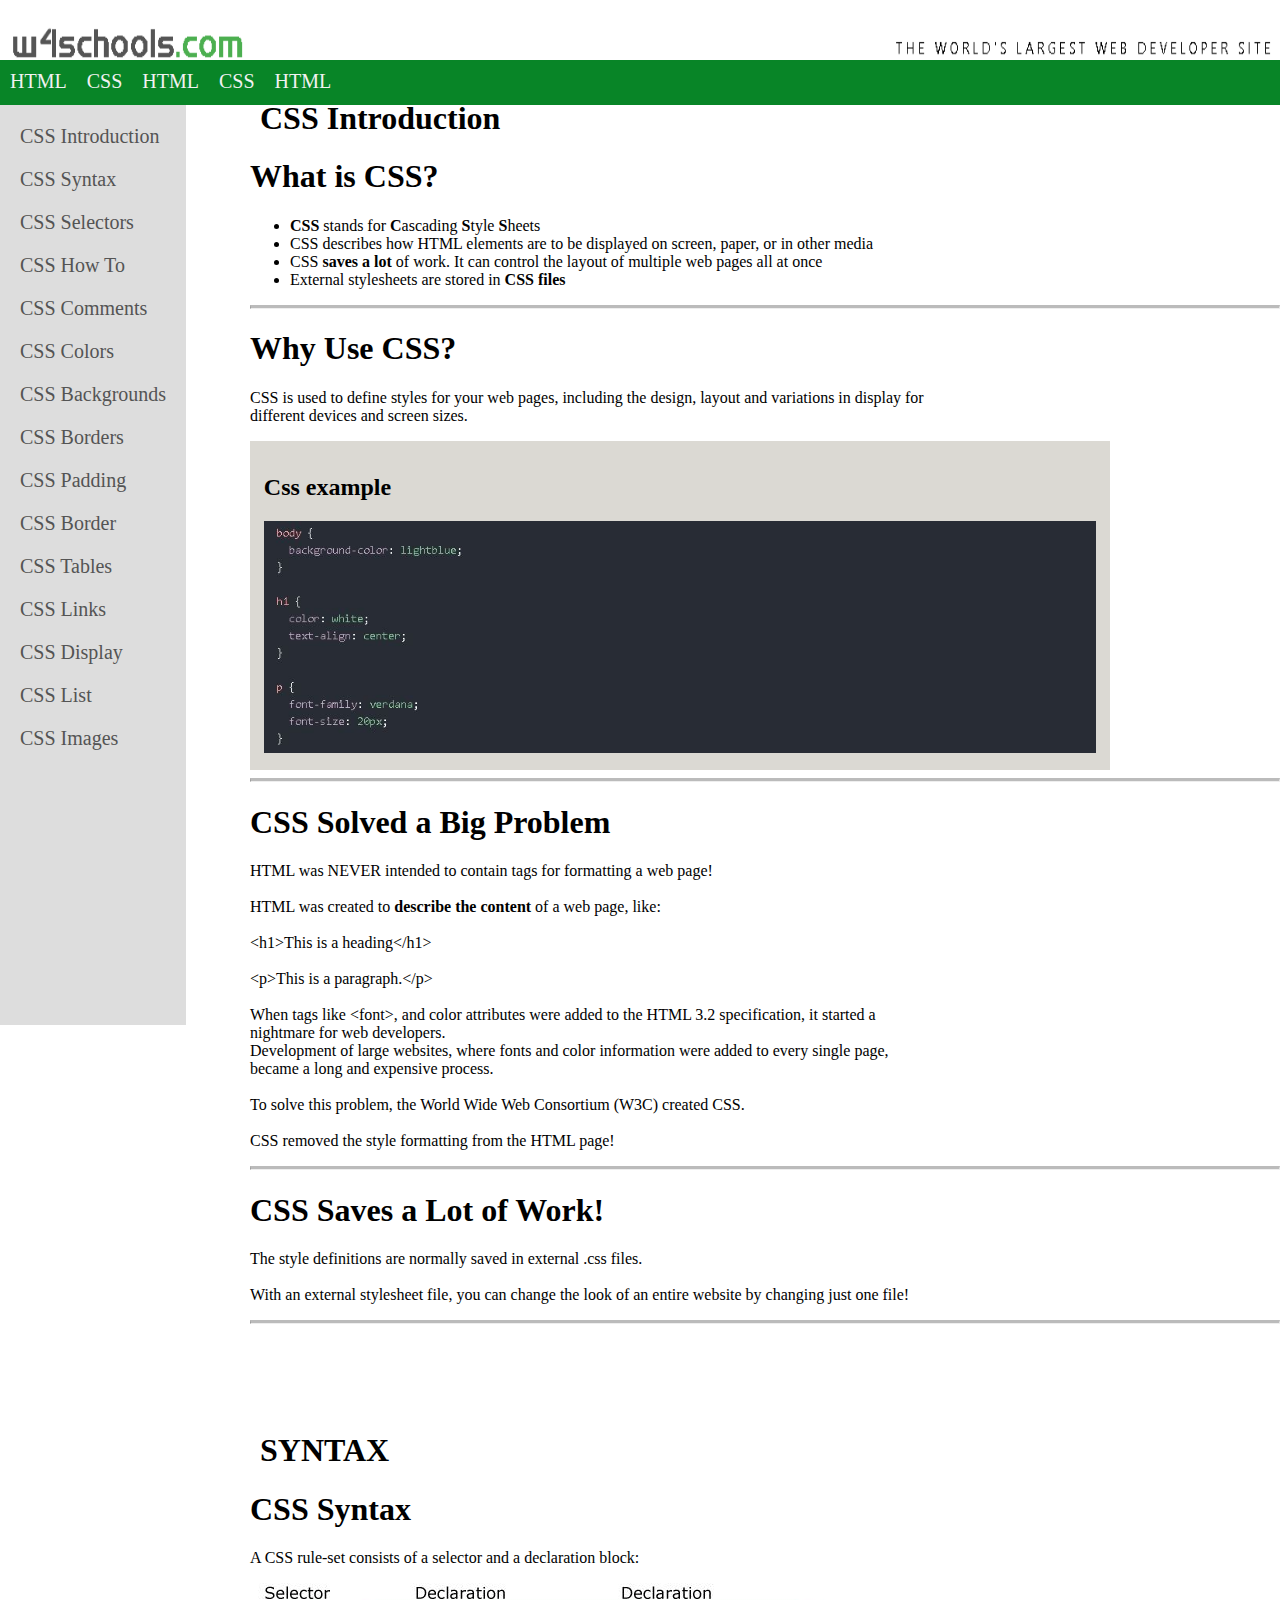
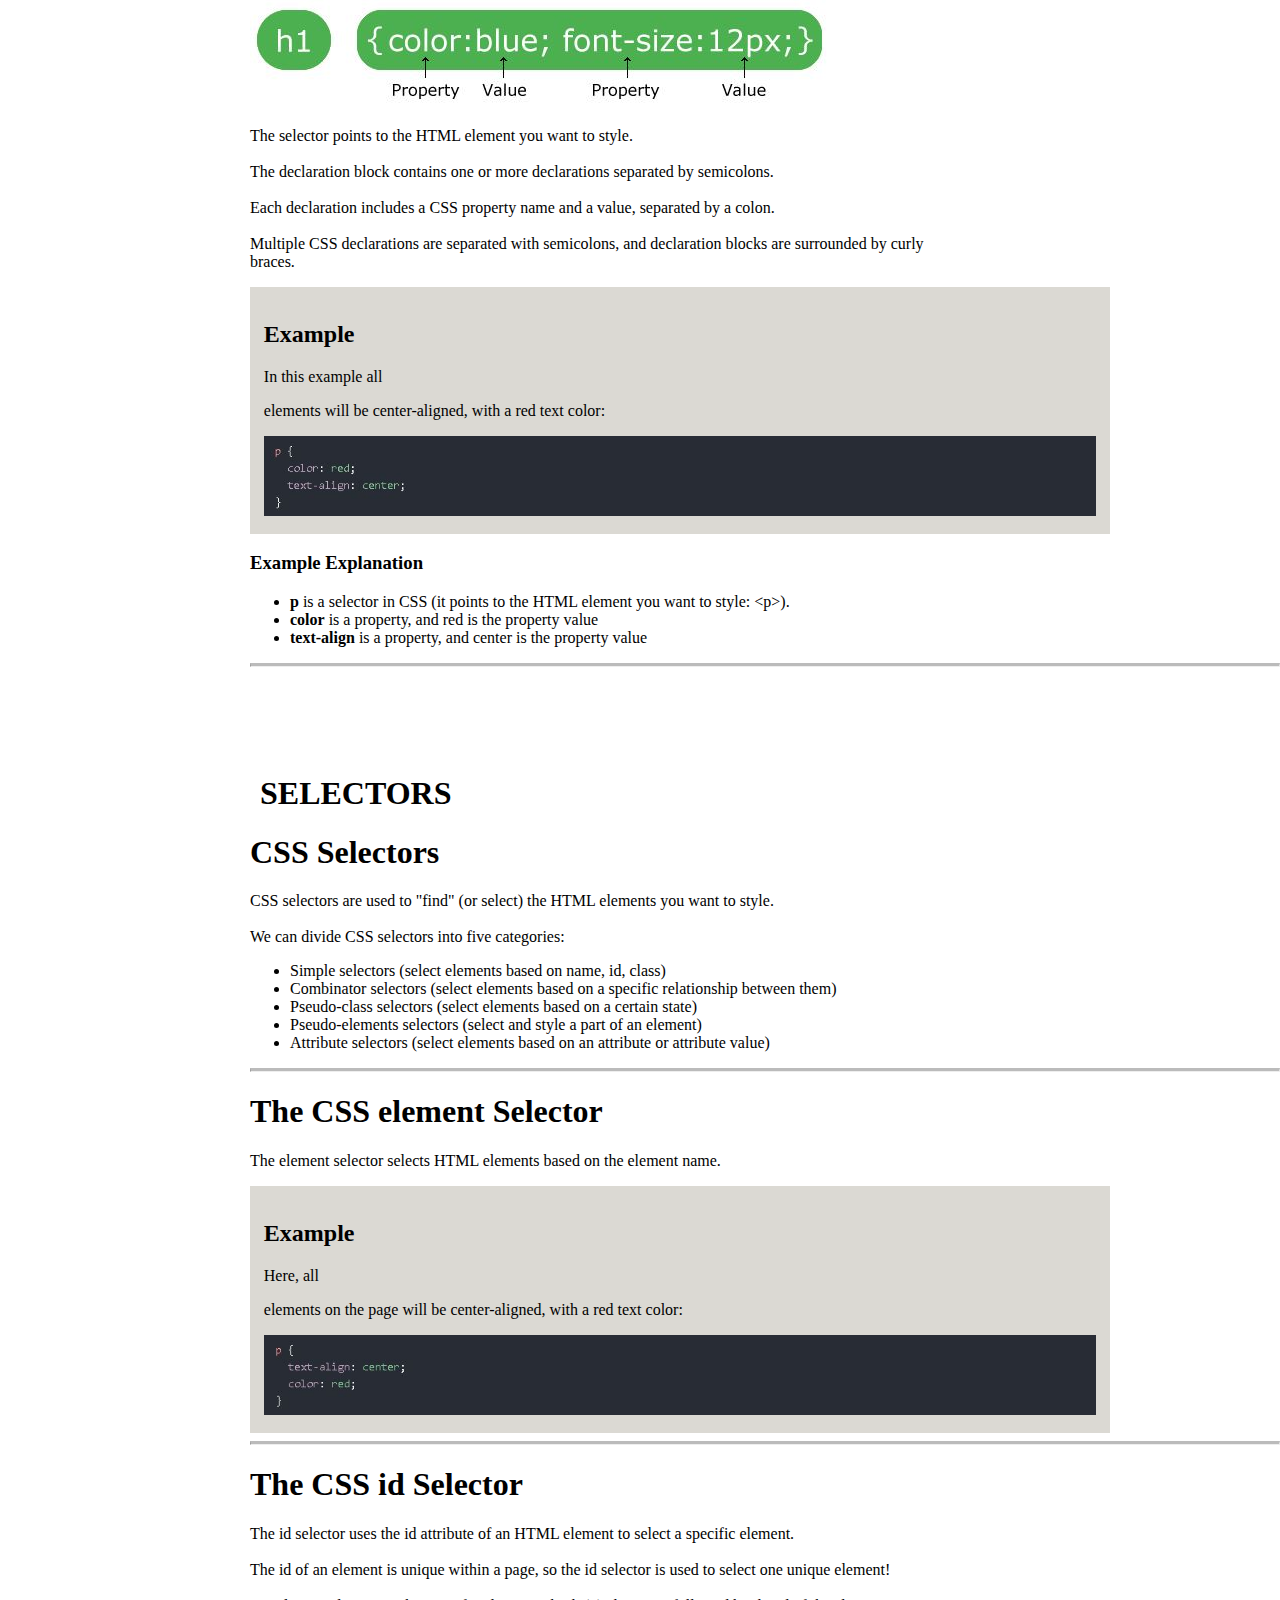
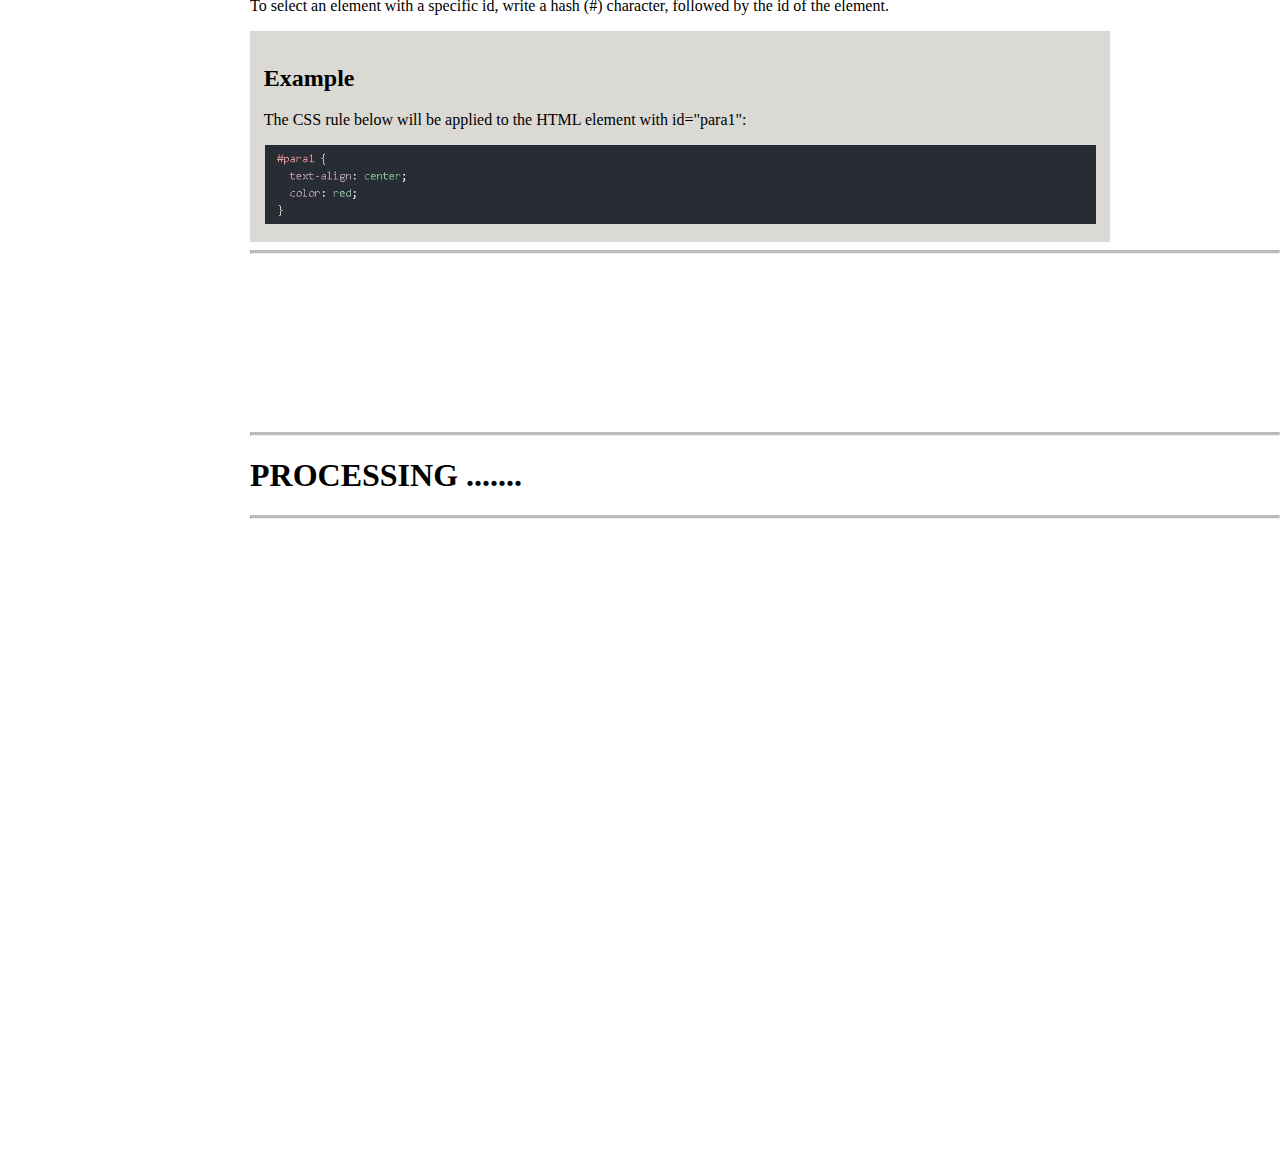
<file: css.html>
<!DOCTYPE html>
<html>
<head>
	<title>w10school</title>
	<link rel="stylesheet" type="text/css" href="w4.css">
</head>
<body>
		 <img class="w4" src="images/w4.png">
	<div class="choices">
			<a href="index.html">HTML</a>	
			<a href="css.html">CSS</a>
			<a href="index.html">HTML </a>	
			<a href="css.html">CSS</a>
			<a href="index.html">HTML </a>			
	</div>
	<div class="sides">
		<a href="#INTRO">CSS Introduction</a>	
		<br>
		<a href="#Synt">CSS Syntax</a>
		<br>
		<a href="#SELEC">CSS Selectors</a>	
		<br>
		<a href="#NEXTS">CSS How To</a>
		<br>
		<a href="#NEXTS">CSS Comments</a>
		<br>
		<a href="#NEXTS">CSS Colors</a>
		<br>
		<a href="#NEXTS">CSS Backgrounds</a>
		<br>
		<a href="#NEXTS">CSS Borders</a>
		<br>
		<a href="#NEXTS">CSS Padding</a>
		<br>
		<a href="#NEXTS">CSS Border</a>
		<br>
		<a href="#NEXTS">CSS Tables</a>
		<br>
		<a href="#NEXTS">CSS Links</a>
		<br>
		<a href="#NEXTS">CSS Display</a>
		<br>
		<a href="#NEXTS">CSS List</a>
		<br>
		<a href="#NEXTS">CSS Images</a>			
	</div>

	<div id="INTRO">
	<br>
	<br>
	<br>
	<br>
	<br>
		<main id="main-doc" >
		<section></section>
		<header> CSS Introduction</header>
		<article>
			<h1>What is CSS?</h1>
			<ul>
				<li><strong>CSS</strong> stands for <strong>C</strong>ascading <strong>S</strong>tyle <strong>S</strong>heets</li>
				<li>CSS describes how HTML elements are to be displayed on screen, paper, or in other media</li>
				<li>CSS <strong>saves a lot</strong> of work. It can control the layout of multiple web pages all at once</li>
				<li>External stylesheets are stored in <strong>CSS files</strong></li>
			</ul>
			<hr class="liness">
			<h1>Why Use CSS?</h1>
			<p>CSS is used to define styles for your web pages, including the design, layout and variations in display for different devices and screen sizes.</p>
			<div class="pads">
				<h2>Css example</h2>
				<img class="imag" src="images/ex4.JPG">
			</div>
			<hr class="liness">
			<h1>CSS Solved a Big Problem</h1>
			<p>
				HTML was NEVER intended to contain tags for formatting a web page!
				<br>
				<br>
				HTML was created to <strong>describe the content</strong> of a web page, like:
				<br>
				<br>
				&#60;h1>This is a heading&#60;/h1>
				<br>
				<br>
				&#60;p>This is a paragraph.&#60;/p>
				<br>
				<br>
				When tags like &#60;font>, and color attributes were added to the 
				HTML 3.2 specification, it started a nightmare for web developers.
				<br>
				Development of large websites, where fonts and color information were added to every single page, became a long and expensive process.
				<br>
				<br>
				To solve this problem, the World Wide Web Consortium (W3C) created CSS.
				<br>
				<br>
				CSS removed the style formatting from the HTML page!
			</p>
			<hr class="liness">
			<h1>CSS Saves a Lot of Work!</h1>
			<p>The style definitions are normally saved in external .css files.
				<br>
				<br>
				With an external stylesheet file, you can change the look of an entire website by changing just one file!</p>
			<hr class="liness">
		</article>

		<div id="Synt">
			<br>
			<br>
			<br>
			<br>
			<br>
			<header> SYNTAX </header>
			<article>
				<h1>CSS Syntax</h1>
				<p>A CSS rule-set consists of a selector and a declaration block:</p>
				<img class="imag" src="images/ex5.JPG">
				<p>The selector points to the HTML element you want to style.
			<br>
			<br>
				The declaration block contains one or more declarations separated by semicolons.
			<br>
			<br>
				Each declaration includes a CSS property name and a value, separated by a colon.
			<br>
			<br>
				Multiple CSS declarations are separated with semicolons, and declaration blocks are surrounded by curly braces.</p>

			<div class="pads">
				<h2>Example</h2>
				<p>In this example all <p> elements will be center-aligned, with a red text color:</p>
				<img class="imag" src="images/ex6.JPG">
			</div>
			<h3>Example Explanation</h3>
			<ul>
				<li><strong>p</strong> is a selector in CSS (it points to the HTML element you want to style: &#60;p>).</li>
				<li><strong>color</strong> is a property, and red is the property value</li>
				<li><strong>text-align</strong> is a property, and center is the property value</li>
			</ul>
			</article>
		</div>	
		<hr class="liness">

		<div id="SELEC">
			<br>
			<br>
			<br>
			<br>
			<br>
			<header>SELECTORS</header>
			<article>
			<h1>CSS Selectors</h1>
			<p>CSS selectors are used to "find" (or select) the HTML elements you want to style.
			<br>
			<br>
			We can divide CSS selectors into five categories:</p>
			<ul>
				<li>Simple selectors (select elements based on name, id, class)</li>
				<li>Combinator selectors (select elements based on a specific relationship between them)</li>
				<li>Pseudo-class selectors (select elements based on a certain state)</li>
				<li>Pseudo-elements selectors (select and style a part of an element)</li>
				<li>Attribute selectors (select elements based on an attribute or attribute value)</li>
			</ul>
			<hr class="liness">
			<h1>The CSS element Selector</h1>
			<p>The element selector selects HTML elements based on the element name.</p>
			<div class="pads">
				<h2>Example</h2>
				<p>Here, all <p> elements on the page will be center-aligned, with a red text color: </p>
				<img class="imag" src="images/ex7.JPG">
			</div>
			<hr class="liness">
			<h1>The CSS id Selector</h1>
			<p>The id selector uses the id attribute of an HTML element to select a specific element.
				<br>
				<br>
			The id of an element is unique within a page, so the id selector is used to select one unique element!
				<br>
				<br>
			To select an element with a specific id, write a hash (#) character, followed by the id of the element.</p>
			<div class="pads">
				<h2>Example</h2>
				<p>The CSS rule below will be applied to the HTML element with id="para1": </p>
				<img class="imag" src="images/ex8.JPG">
			</div>
			<hr class="liness">
			</article>
		</div>

		<div id="NEXTS">
			<br>
			<br>
			<br>
			<br>
			<br>
			<br>
			<br>
			<br>
			<br>
			<hr class="liness">
			<h1 class="PROCESSING"> PROCESSING .......</h1>
			<hr class="liness">
		</div>
		
	</main>
	</div>
</body>
</html>
</file>
<file: w4.css>
body { margin:0; }
.w4{
  max-width: 100%;
  height: auto;
  position: fixed;
  height: 70px;
  max-height: 100%;
}
.imag{
  max-width: 100%;
  height: auto;
}
.choices {
  max-height: 100%;
  width: 100%;
  height: 45px;
  position: fixed;
  background-color: #088527;
  margin-top: 60px;


}
.choices a {
  float: left;
  display: block;
  color: #f2f2f2;
  text-align: center;
  padding: 10px;
  font-family:;
  font-size: 20px;
  text-decoration: none;
}
.choices a:hover {
  background-color: #ddd;
  color: black;
}
.sides {

  height: 100%;
  position: fixed;
  background-color: #ddd;
  margin-top: 105px;
  padding: 10px;  
}
.sides a {
  float: left;
  display: block;
  color: #545454;
  text-align: center;
  padding: 10px;
  font-family:;
  font-size: 20px;
  text-decoration: none;
}
.sides a:hover {
  background-color: #545454;
  color: black;
  width: 180px;
}
#main-doc{
	margin-left:250px;
	text-align: left;
  	
  	position: static;

  }
  header {
  color: black;
  margin: 10px;
  text-align: left;
  font-size: 2em;
  font-weight: bold;
}

.liness {
	border-top: 3px solid #bbb;
}
#NEXTS{
	margin-bottom: 50vw;
}
.pads{
  border: 1px solid #dbd9d3; 
   padding: 1vw;
  background: #dbd9d3;
  background-clip: border-box;
  width: 65vw; 
}
p{
	font-family: Palatino, URW Palladio L, serif;
	width: 75vmin;
}
ul{
	font-family: Times, Times New Roman, serif;
}
</file>
